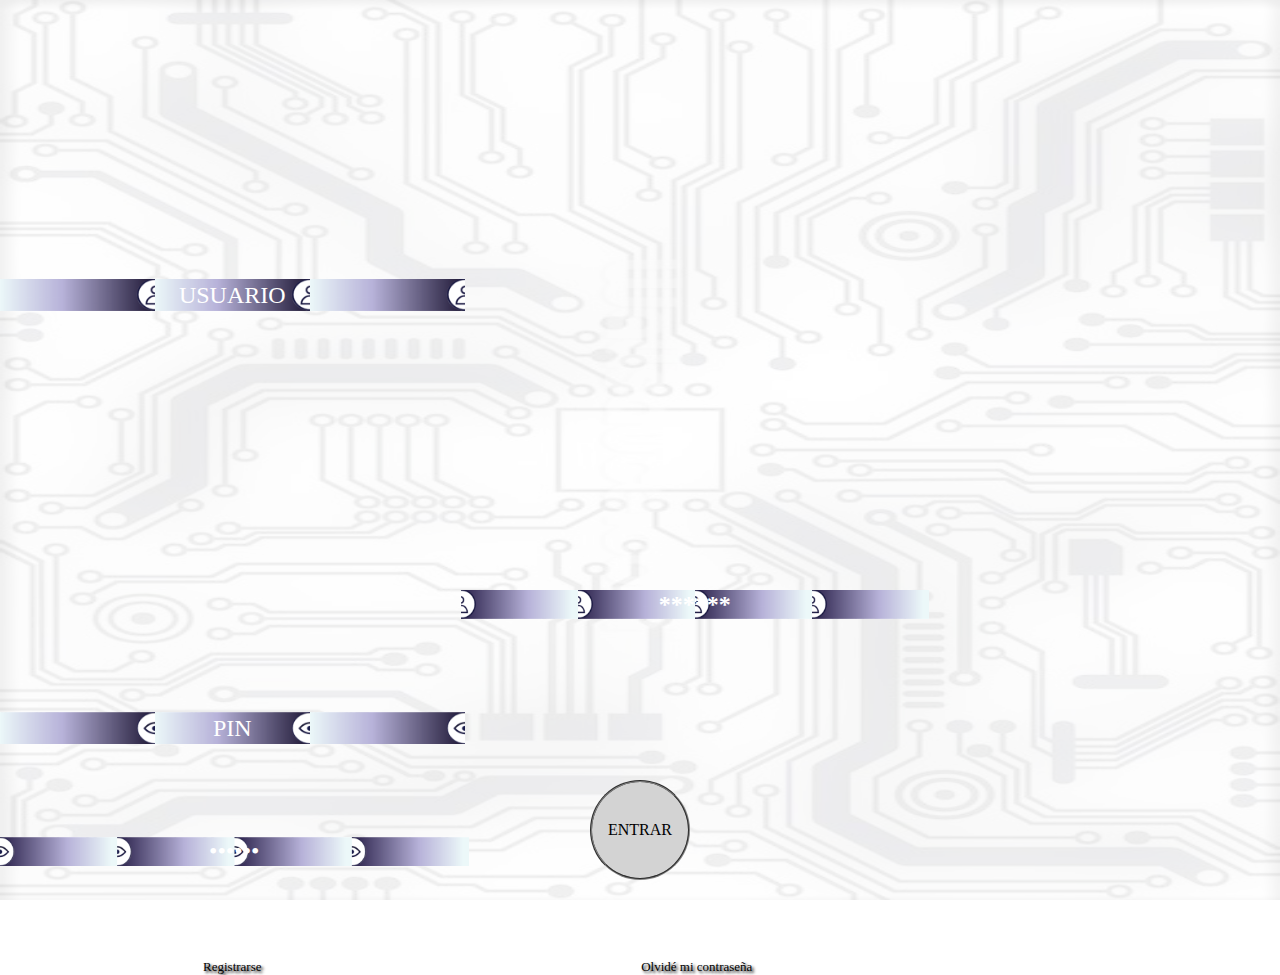
<file: index.html>
<!DOCTYPE html>
<html>
<head>
	<title></title>
	<link rel="stylesheet" type="text/css" href="Estilos.css">
</head>
<body>
<div id="back"></div>
<p id="user">USUARIO</p>
<input type="text" name="usuario" id="usuarioin" value="******" onclick=(value="")>
<p id="pin">PIN</p>
<input type="password" name="pin" id="pinin" value="000000" onclick=(value="")>
<p class="notes">Registrarse</p>
<p class="notes">Olvid&eacute; mi contrase&ntilde;a</p>
<a href="page.html"><button id="entrar">ENTRAR</button></a>
</body>
</html>
</file>
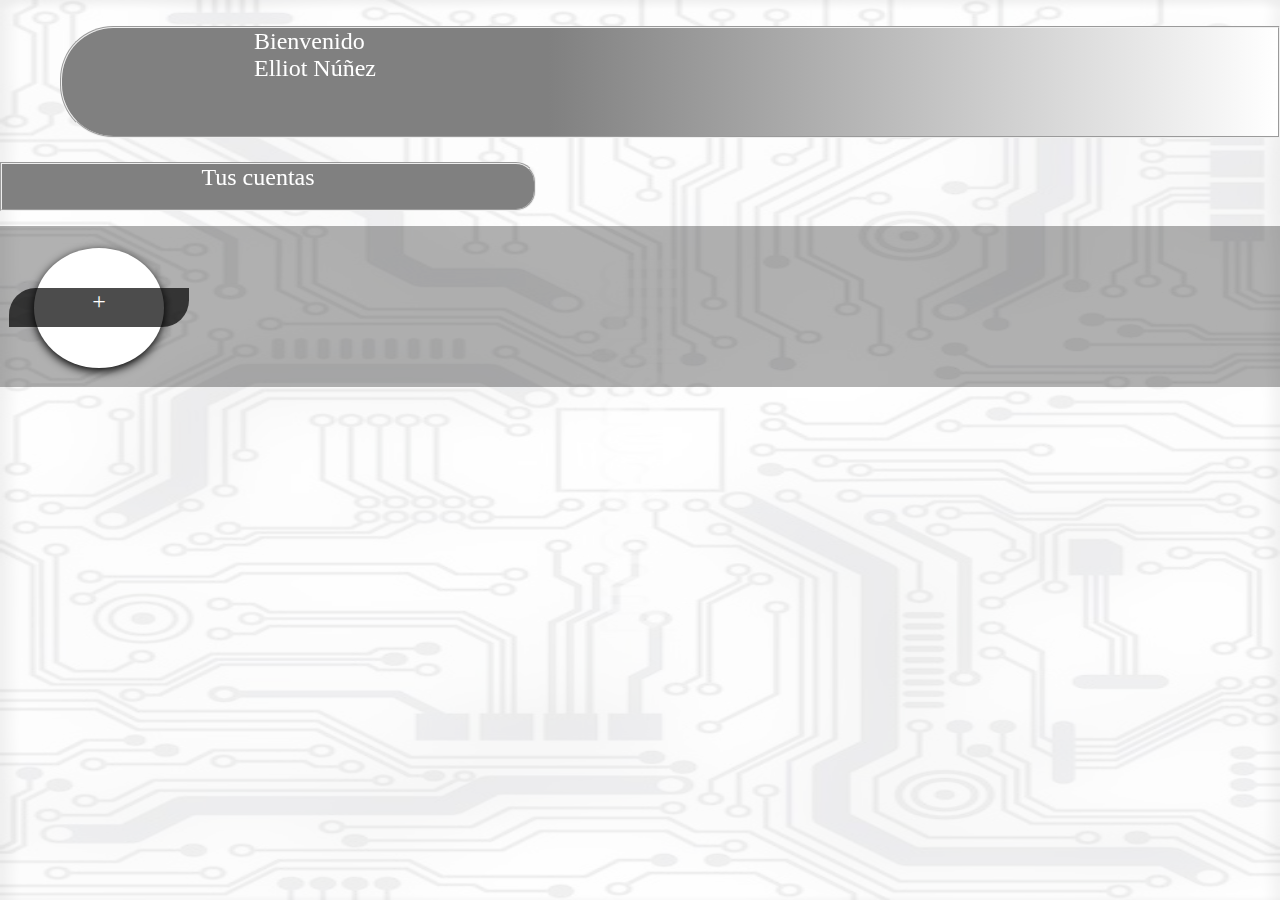
<file: page.html>
<!DOCTYPE html>
<html>
<head>
	<title></title>
	<link rel="stylesheet" type="text/css" href="Estilos.css">
</head>
<body>
<div id="back"></div>
<div id="info">Bienvenido<br>Elliot Núñez</div>
<div id="cuentas">Tus cuentas</div>
<div id="block">
	<div id="agregar">
	<div class="element" onclick='add()'>
		<div class="ele-circ"></div>
		<div class="ele-tag">+</div>
	</div>
	</div>
	
</div>
<script>
	function add() {
	agregar.innerHTML +='<div class="element" id=(1)><div class="ele-circ"></div><div class="ele-tag">(PÁGINA)</div>'
}
</script>
</body>
</html>
</file>
<file: Estilos.css>
*{
	border:0;
	margin: 0;
	font-family: augustus;
	color: white;
	float: left;
	text-align: center;
	font-size: x-large;
}
body{
	width: 100%;
	height: 100%;
}
#back{
	z-index: -1;
	width: 100%;
	height: 100%;
	opacity: 0.2; 
	background-image:url('imgs/texturav.jpg');
	background-repeat:round;
	background-size: cover; 
	position: absolute;
}
#user{
	margin-top: 30%;
	background-image: url('imgs/userleft.png');
	background-repeat:round;
	background-size: contain;
	width: 50%;
	line-height: 135%;
}
#pin{
	margin-top: 10%;
	background-image: url('imgs/pinleft.png');
	background-repeat:round;
	background-size: contain;
	width: 50%;
	line-height: 135%;
}

#usuarioin{
right: 0;
background-image: url('imgs/userrigth.png');
background-size: contain;
background-repeat: round;
font-weight: bold;
float: right;
margin-top: 30%;
width: 50%;
height: 9%;
color:white;
display: inline-block;
text-align: center;
}
#pinin{
	right: 0;
background-image: url('imgs/pinrigth.png');
background-repeat: round;
background-size: contain;
margin-top: 10%;
width: 50%;
height: 9%;
}
.notes{
cursor:not-allowed; 
margin-top: 10%;
text-shadow: 2px 2px 3px black;
width: 50%;
height: 10%;
color: black;
font-size: small;
}
#entrar{
	left: calc(50% - 50px);
	border-radius: 50%;
	border: groove 2px grey;
	height: 100px;
	width: 100px;
	background-color: lightgrey;
	font-size: medium;
	color:black;
	position: absolute;
	bottom: 20px;
}
#info{
	z-index: 5;
	right: 0;
	border-radius: 40pt 0 0 40pt;
	margin-top: 2%;
	padding-left: 15%;
	height: 12%;
	width: 80%;
	background-image: linear-gradient(to right, grey 40% , white);
	position:fixed;
	border: groove 2px;
	text-align: left;
}
#cuentas{
	z-index: 5;
	position: fixed;
	top:18%;
	border-radius: 0 20px 20px 0;
	background-color: grey;
	padding-right: 20px;
	height: 5%; width: 40%;
	line-height: normal;
	border: groove 2px;
	margin-right: 60%;
}
#block{
	display: inline-block;
	margin: 10px 0 10px 0;
	border: none;
	position: absolute; 
	width: 100%;
	top: 24%;
	background-color: rgba(0,0,0,.3) ;
}
.element{
	width: 180px; height: 150px;
	margin: 3% 5% 3% 5%;
	display: inline;
	position: relative;
}
.ele-circ{
width: 130px; height: 120px;
border-radius: 50%;
background-color: white;
box-shadow: 0px 3px 10px black;
position: absolute;
margin: 9% 11% 10% 14%; 
}
.ele-tag{
width: 100%;height: 26%;
top: 38%;
position: absolute;
background-color: rgba(0,0,0,0.7);
border-radius: 20pt 0 20pt 0;
vertical-align: middle;
}
</file>
